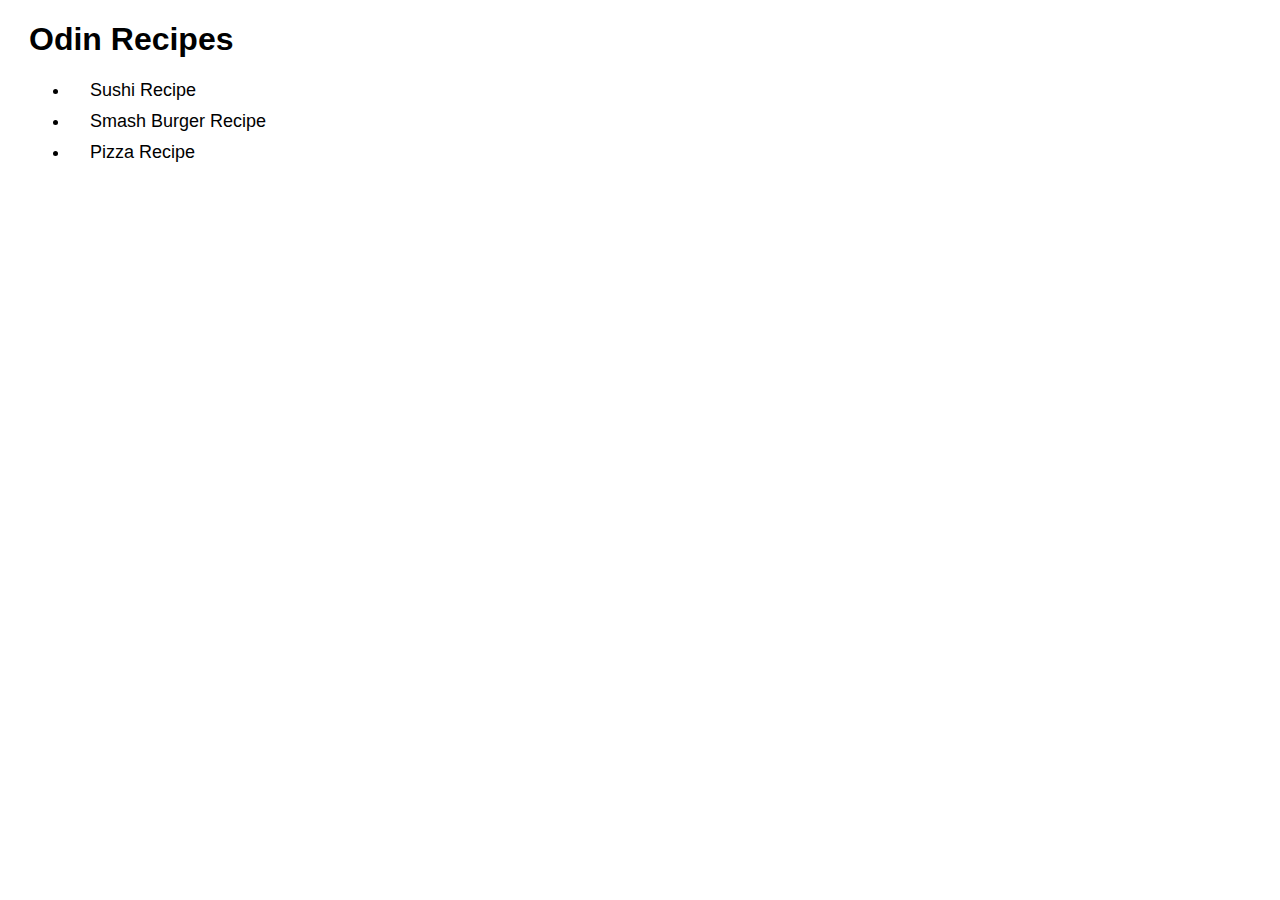
<file: index.html>
<!DOCTYPE html>
<html lang="en">
<head>
    <meta charset="UTF-8">
    <meta name="viewport" content="width=device-width, initial-scale=1.0">
    <link rel="stylesheet" href="recipes/styles.css">
    <title>Document</title>
</head>
<body>
    <h1>Odin Recipes</h1>
    <ul>
        <li><a href="recipes/sushi.html">Sushi Recipe</a></li>
        <li><a href="recipes/burger.html">Smash Burger Recipe</a></li>
        <li><a href="recipes/pizza.html">Pizza Recipe</a></li>
    </ul>
</body>
</html>
</file>
<file: recipes/styles.css>
h1, li, a, img, p, h4 {
    margin-left: 21px;
}

h1 {
    font-family:Verdana, Geneva, Tahoma, sans-serif;
    font-weight: bolder;
}

p, h4, li {
    font-family: Verdana, Geneva, Tahoma, sans-serif;
}

li {
    margin-bottom: 10px;
}

a {
    font-family: Verdana, Geneva, Tahoma, sans-serif;
    color: black;
    text-decoration: none;
    font-size: large;
}

a:hover {
    color: darkblue;
}

img {
    width: 300px;
}
</file>
